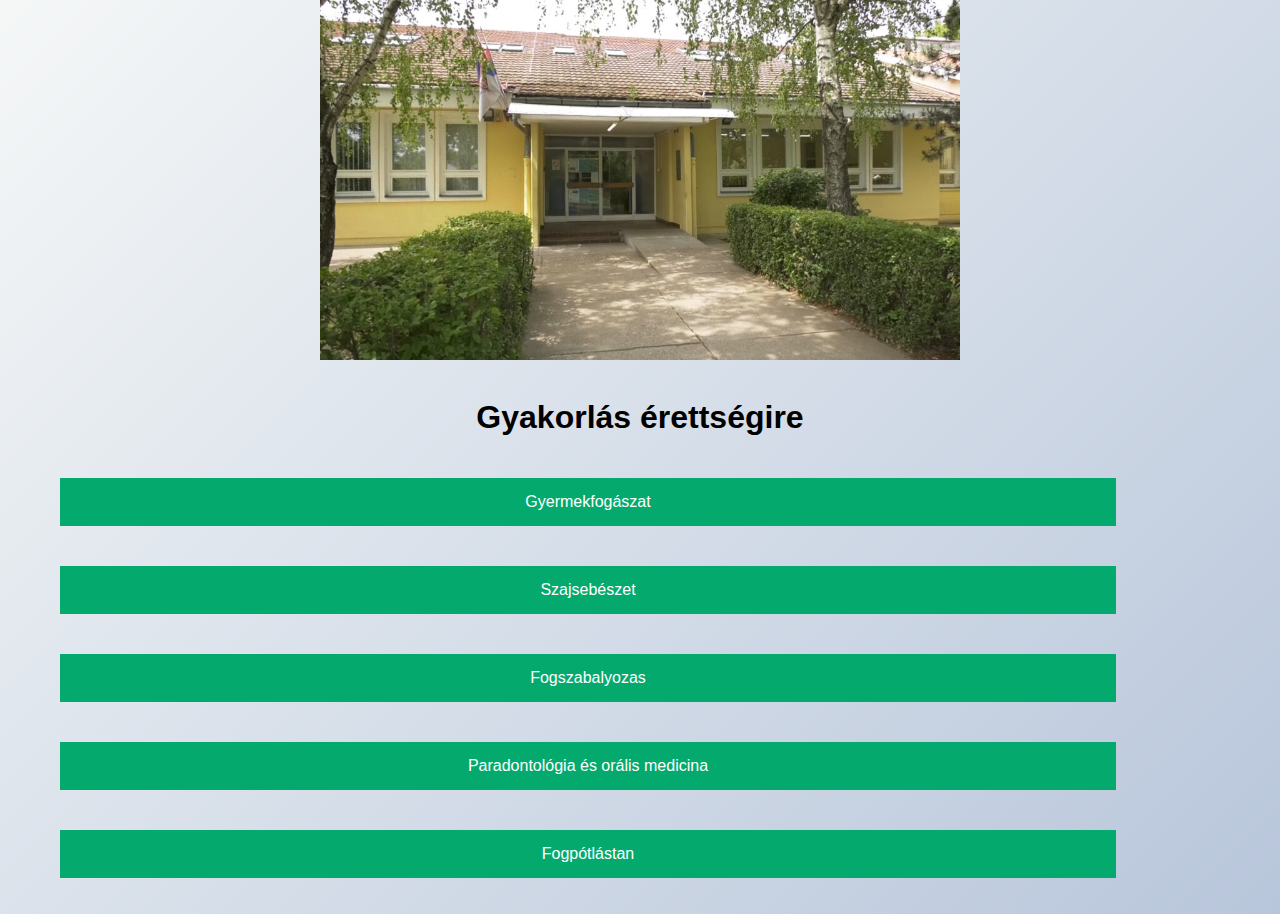
<file: index.html>
<!DOCTYPE html>
<html lang="en">
<head>
    <meta charset="UTF-8">
    <meta http-equiv="X-UA-Compatible" content="IE=edge">
    <meta name="viewport" content="width=device-width, initial-scale=1.0">
    <link rel="stylesheet" href="index.css">
    <title>Medicinska Kviz</title>
</head>


<body>
    <img src="images/school.jpg" width="350px" id="main_image" alt="gyak"/>
    </br>

    <h1 id="main_title">Gyakorlás érettségire</h1>
    <ul id="main_links">
        <li><a href="gyermekfogaszat.html" id="button">Gyermekfogászat</a></li>
        <li><a href="szajsebeszet.html" id="button">Szajsebészet</a></li>
        <li><a href="fogszabalyozas.html" id="button">Fogszabalyozas</a></li>
        <li><a href="paradontologia.html" id="button" >Paradontológia és orális medicina</a></li>
        <li><a href="fogpotlastan.html" id="button" >Fogpótlástan</a></li>
    </ul>
    
</body>
</html>
</file>
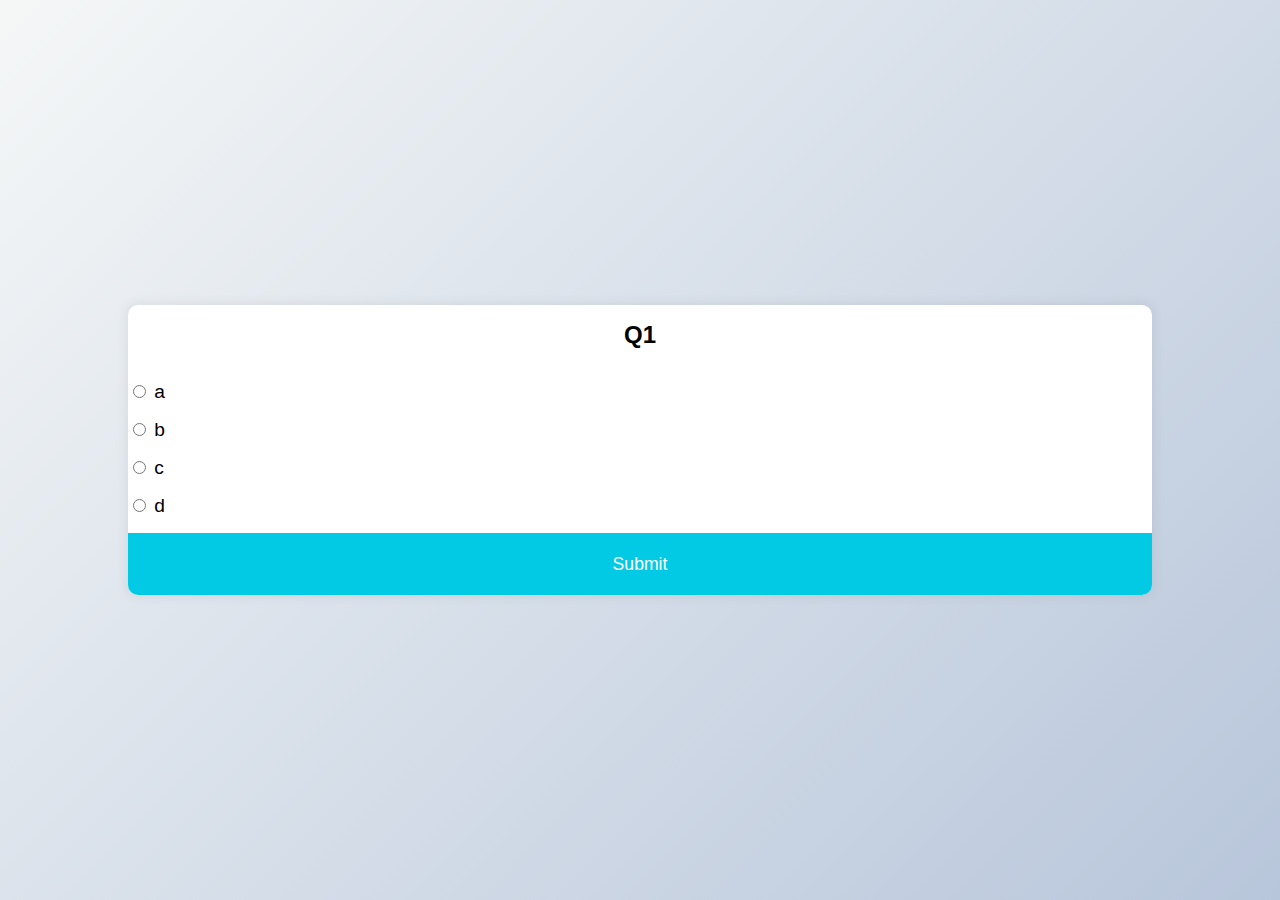
<file: 2.4.html>
<!DOCTYPE html>
<html lang="en">
<head>
    <meta charset="UTF-8">
    <meta http-equiv="X-UA-Compatible" content="IE=edge">
    <meta name="viewport" content="width=device-width, initial-scale=1.0">
    <link rel="stylesheet" href="style.css">
    <title>Medicinska Kviz</title>
</head>


<body>
    <div class="quiz-container" id="quiz">

        <div class="quiz-header">
            <h2 id="question">Question Text</h2>
            <ul>
                <li>
                    <input type="radio" name="answer" id="a" class="answer">
                    <label for="a" id="a_text">Answer</label>
                </li>
                
                <li>
                    <input type="radio" name="answer" id="b" class="answer">
                    <label for="b" id="b_text">Answer</label>
                </li>
                
                <li>
                    <input type="radio" name="answer" id="c" class="answer">
                    <label for="c" id="c_text">Answer</label>
                </li>
                
                <li>
                    <input type="radio" name="answer" id="d" class="answer">
                    <label for="d" id="d_text">Answer</label>
                </li>
            </ul>
        </div>

    <button id="submit">Submit</button>
    </div>

    <script src="script.js"></script>
</body>
</html>
</file>
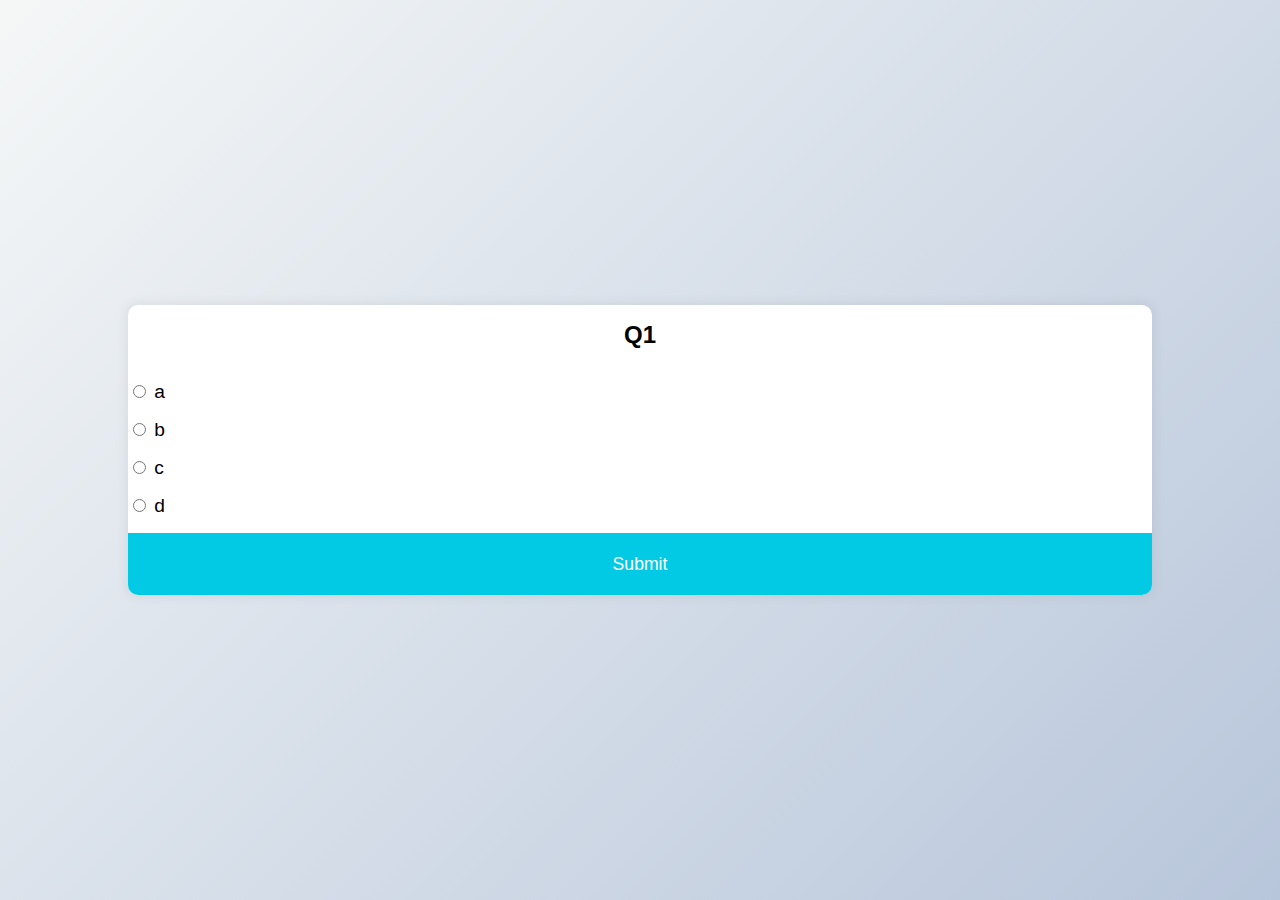
<file: 4.4.html>
<!DOCTYPE html>
<html lang="en">
<head>
    <meta charset="UTF-8">
    <meta http-equiv="X-UA-Compatible" content="IE=edge">
    <meta name="viewport" content="width=device-width, initial-scale=1.0">
    <link rel="stylesheet" href="style.css">
    <title>Medicinska Kviz</title>
</head>


<body>
    
    <div class="quiz-container" id="quiz">

        <div class="quiz-header">
            <h2 id="question">Question Text</h2>
            <ul>
                <li>
                    <input type="radio" name="answer" id="a" class="answer">
                    <label for="a" id="a_text">Answer</label>
                </li>
                
                <li>
                    <input type="radio" name="answer" id="b" class="answer">
                    <label for="b" id="b_text">Answer</label>
                </li>
                
                <li>
                    <input type="radio" name="answer" id="c" class="answer">
                    <label for="c" id="c_text">Answer</label>
                </li>
                
                <li>
                    <input type="radio" name="answer" id="d" class="answer">
                    <label for="d" id="d_text">Answer</label>
                </li>
            </ul>
        </div>

    <button id="submit">Submit</button>
    </div>

    <script src="script.js"></script>
</body>
</html>
</file>
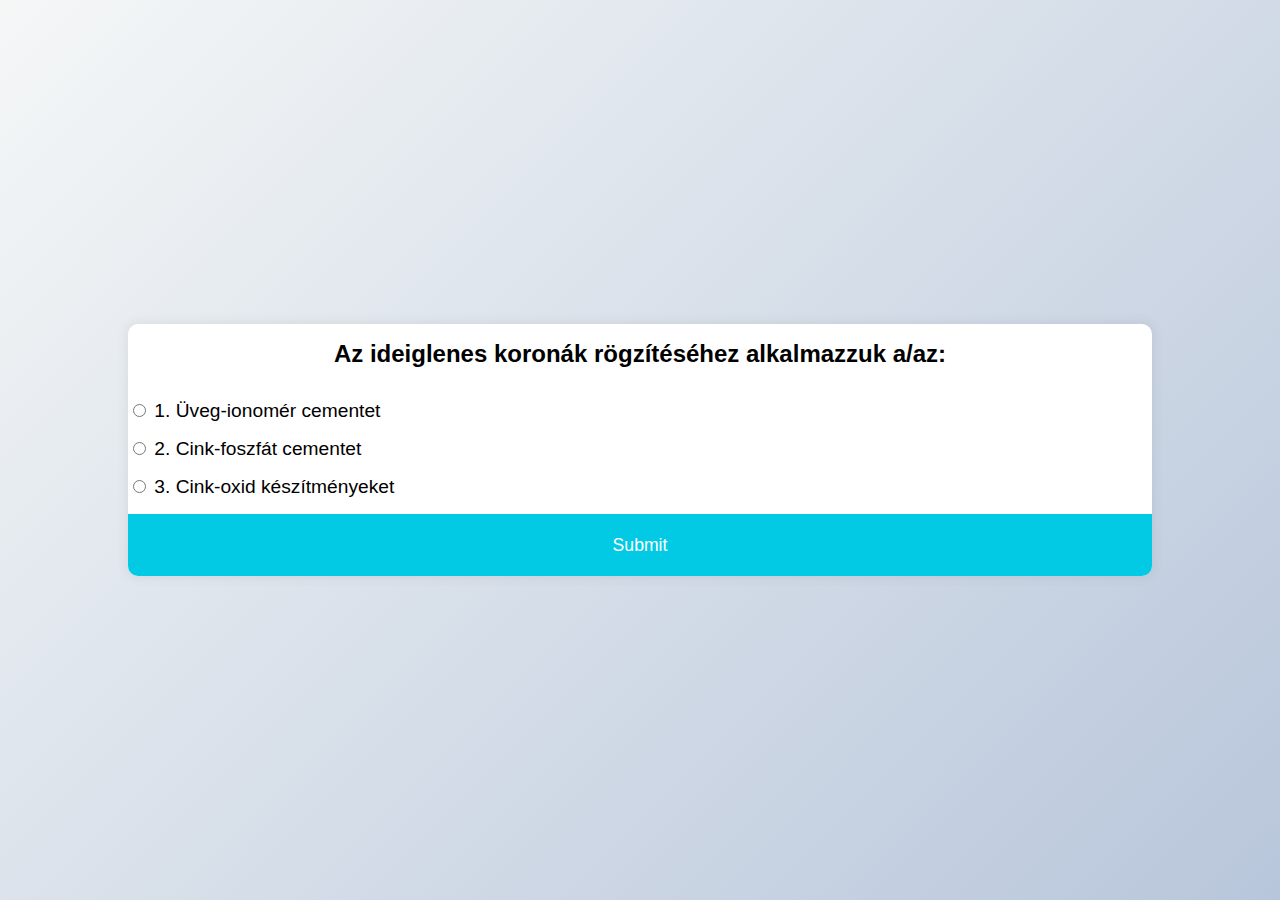
<file: fogpotlastan.html>
<!DOCTYPE html>
<html lang="en">
<head>
    <meta charset="UTF-8">
    <meta http-equiv="X-UA-Compatible" content="IE=edge">
    <meta name="viewport" content="width=device-width, initial-scale=1.0">
    <link rel="stylesheet" href="style.css">
    <title>Medicinska Kviz</title>
</head>


<body>
    <div class="quiz-container" id="quiz">

        <div class="quiz-header">
            <h2 id="question">Question Text</h2>
            <ul>
                <li>
                    <input type="radio" name="answer" id="a" class="answer">
                    <label for="a" id="a_text">Answer</label>
                </li>
                
                <li>
                    <input type="radio" name="answer" id="b" class="answer">
                    <label for="b" id="b_text">Answer</label>
                </li>
                
                <li>
                    <input type="radio" name="answer" id="c" class="answer">
                    <label for="c" id="c_text">Answer</label>
                </li>
                
                <li>
                    <input type="radio" name="answer" id="d" class="answer">
                    <label for="d" id="d_text">Answer</label>
                </li>
                <li>
                    <input type="radio" name="answer" id="e" class="answer">
                    <label for="e" id="e_text">Answer</label>
                </li>
                <li>
                    <input type="radio" name="answer" id="f" class="answer">
                    <label for="f" id="f_text">Answer</label>
                </li>
            </ul>
        </div>

    <button id="submit">Submit</button>
    </div>

    <script src="fogpotlastan.js"></script>
</body>
</html>
</file>
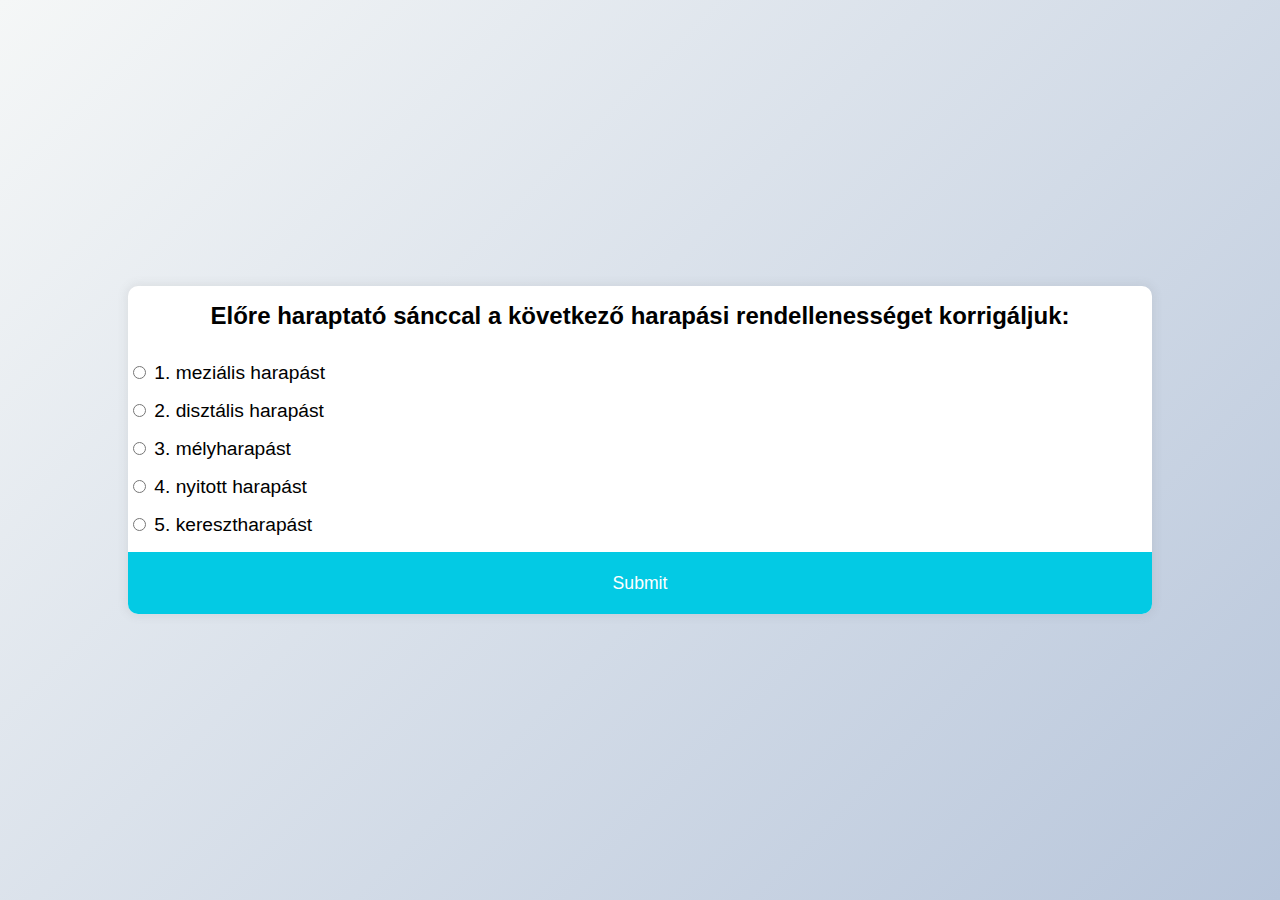
<file: fogszabalyozas.html>
<!DOCTYPE html>
<html lang="en">
<head>
    <meta charset="UTF-8">
    <meta http-equiv="X-UA-Compatible" content="IE=edge">
    <meta name="viewport" content="width=device-width, initial-scale=1.0">
    <link rel="stylesheet" href="style.css">
    <title>Medicinska Kviz</title>
</head>


<body>
    <div class="quiz-container" id="quiz">

        <div class="quiz-header">
            <h2 id="question">Question Text</h2>
            <ul>
                <li>
                    <input type="radio" name="answer" id="a" class="answer">
                    <label for="a" id="a_text">Answer</label>
                </li>
                
                <li>
                    <input type="radio" name="answer" id="b" class="answer">
                    <label for="b" id="b_text">Answer</label>
                </li>
                
                <li>
                    <input type="radio" name="answer" id="c" class="answer">
                    <label for="c" id="c_text">Answer</label>
                </li>
                
                <li>
                    <input type="radio" name="answer" id="d" class="answer">
                    <label for="d" id="d_text">Answer</label>
                </li>
                <li>
                    <input type="radio" name="answer" id="e" class="answer">
                    <label for="e" id="e_text">Answer</label>
                </li>
                <li>
                    <input type="radio" name="answer" id="f" class="answer">
                    <label for="f" id="f_text">Answer</label>
                </li>
            </ul>
        </div>

    <button id="submit">Submit</button>
    </div>

    <script src="fogszabalyozas.js"></script>
</body>
</html>
</file>
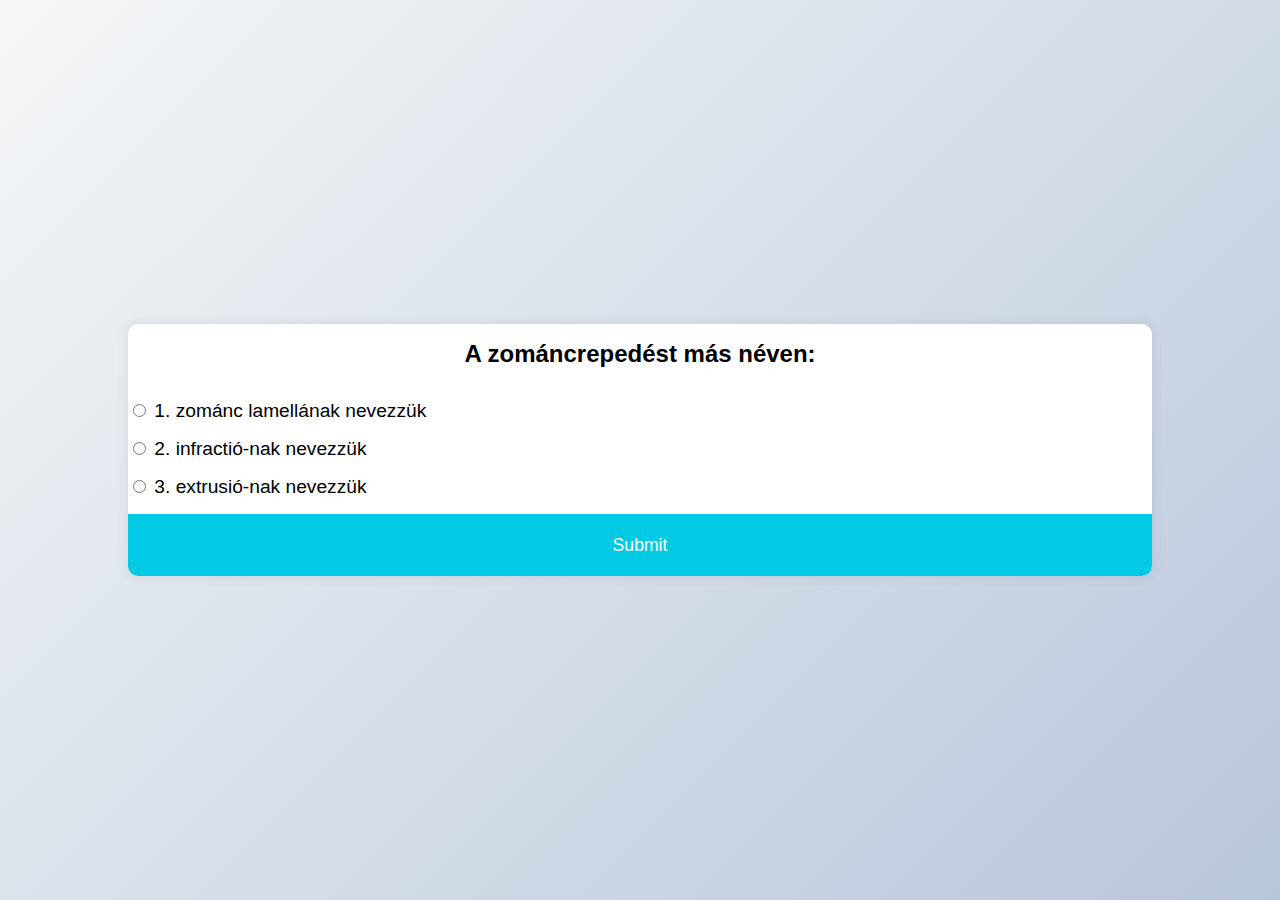
<file: gyermekfogaszat.html>
<!DOCTYPE html>
<html lang="en">
<head>
    <meta charset="UTF-8">
    <meta http-equiv="X-UA-Compatible" content="IE=edge">
    <meta name="viewport" content="width=device-width, initial-scale=1.0">
    <link rel="stylesheet" href="style.css">
    <title>Medicinska Kviz</title>
</head>


<body>
    <div class="quiz-container" id="quiz">

        <div class="quiz-header">
            <h2 id="question">Question Text</h2>
            <ul>
                <li>
                    <input type="radio" name="answer" id="a" class="answer">
                    <label for="a" id="a_text">Answer</label>
                </li>
                
                <li>
                    <input type="radio" name="answer" id="b" class="answer">
                    <label for="b" id="b_text">Answer</label>
                </li>
                
                <li>
                    <input type="radio" name="answer" id="c" class="answer">
                    <label for="c" id="c_text">Answer</label>
                </li>
                
                <!--<li>
                    <input type="radio" name="answer" id="d" class="answer">
                    <label for="d" id="d_text">Answer</label>
                </li>-->
            </ul>
        </div>

    <button id="submit">Submit</button>
    </div>

    <script src="gyermekfogaszat.js"></script>
</body>
</html>
</file>
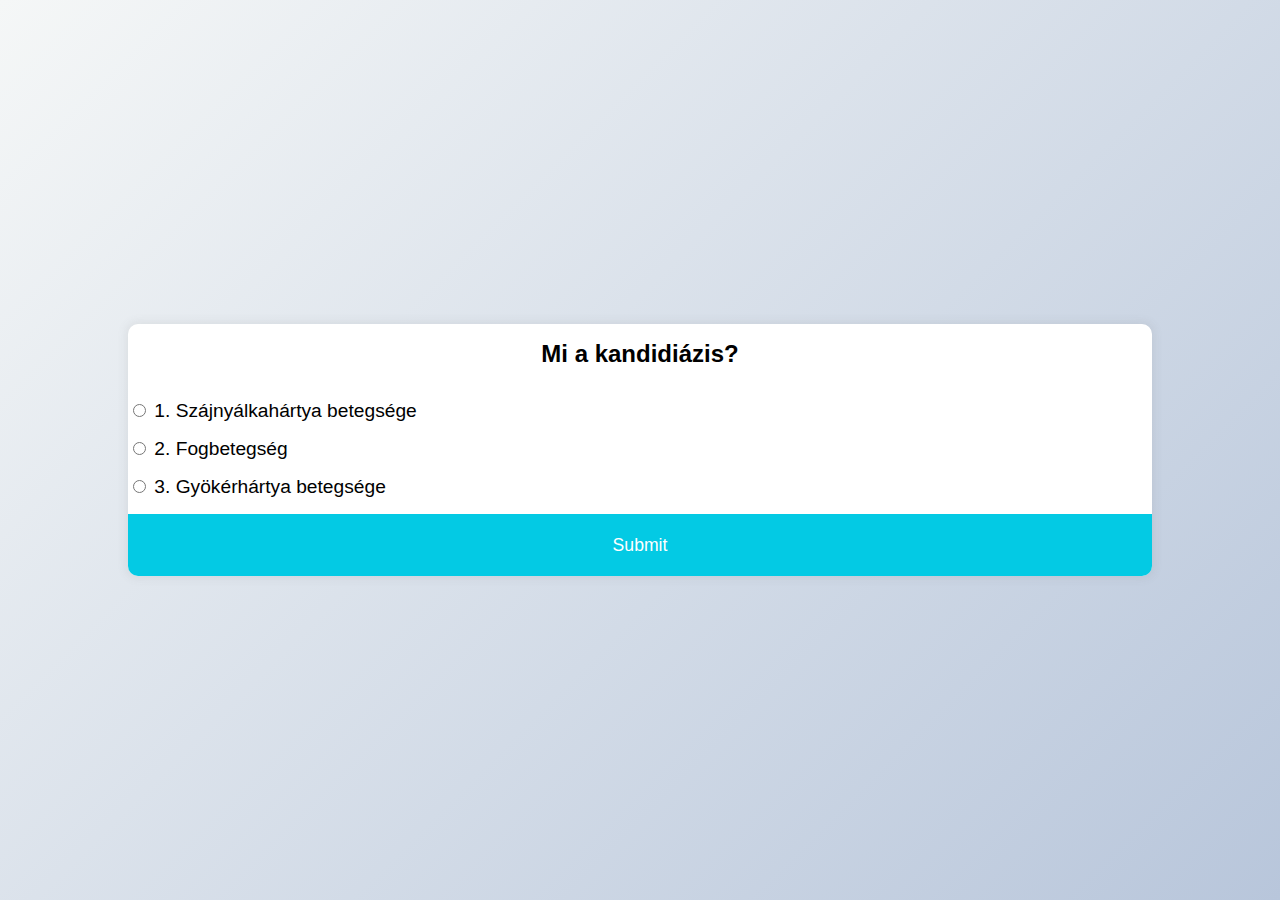
<file: paradontologia.html>
<!DOCTYPE html>
<html lang="en">
<head>
    <meta charset="UTF-8">
    <meta http-equiv="X-UA-Compatible" content="IE=edge">
    <meta name="viewport" content="width=device-width, initial-scale=1.0">
    <link rel="stylesheet" href="style.css">
    <title>Medicinska Kviz</title>
</head>


<body>
    <div class="quiz-container" id="quiz">

        <div class="quiz-header">
            <h2 id="question">Question Text</h2>
            <ul>
                <li>
                    <input type="radio" name="answer" id="a" class="answer">
                    <label for="a" id="a_text">Answer</label>
                </li>
                
                <li>
                    <input type="radio" name="answer" id="b" class="answer">
                    <label for="b" id="b_text">Answer</label>
                </li>
                
                <li>
                    <input type="radio" name="answer" id="c" class="answer">
                    <label for="c" id="c_text">Answer</label>
                </li>
                
                <li>
                    <input type="radio" name="answer" id="d" class="answer">
                    <label for="d" id="d_text">Answer</label>
                </li>
                <li>
                    <input type="radio" name="answer" id="e" class="answer">
                    <label for="e" id="e_text">Answer</label>
                </li>
                <li>
                    <input type="radio" name="answer" id="f" class="answer">
                    <label for="f" id="f_text">Answer</label>
                </li>
            </ul>
        </div>

    <button id="submit">Submit</button>
    </div>

    <script src="paradontologia.js"></script>
</body>
</html>
</file>
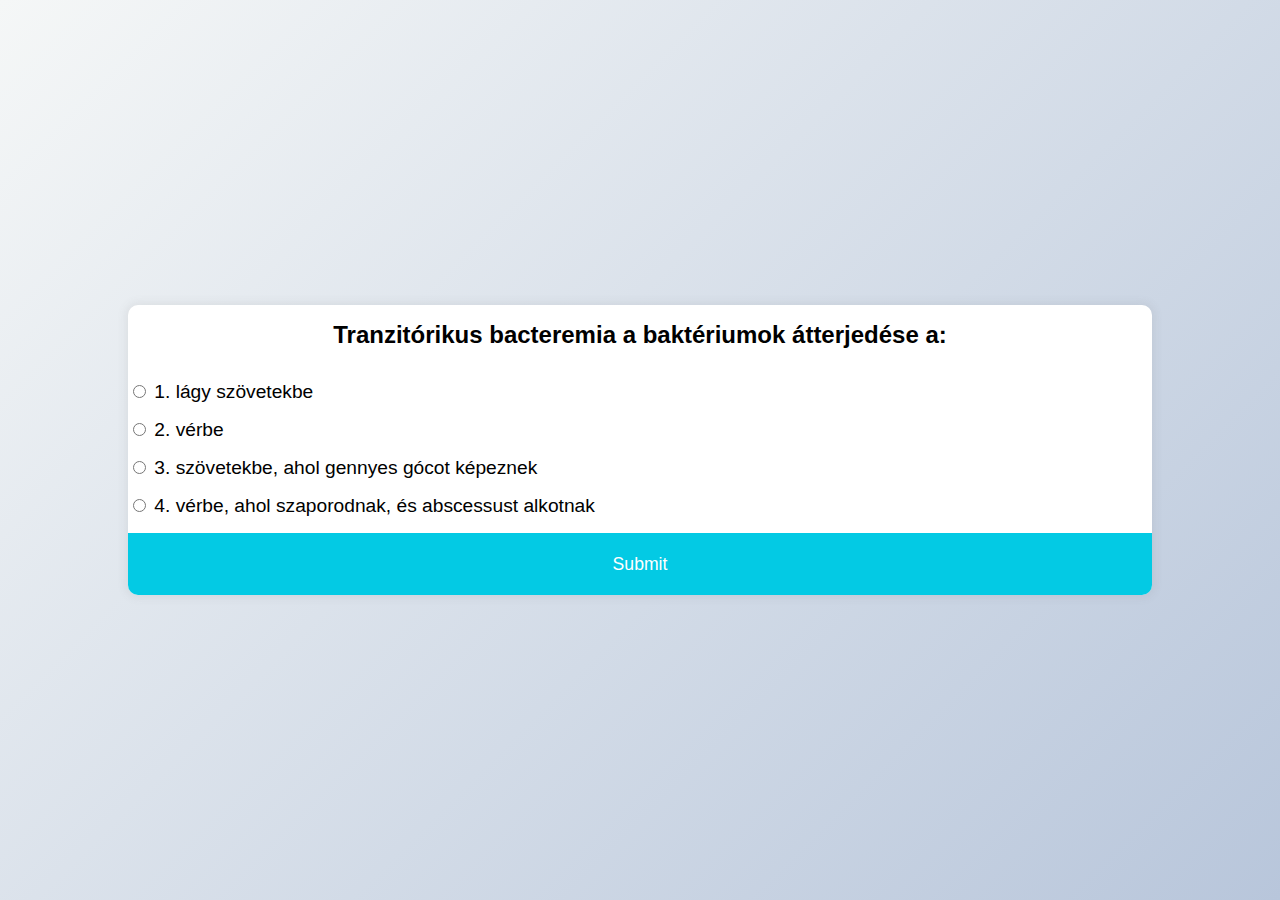
<file: szajsebeszet.html>
<!DOCTYPE html>
<html lang="en">
<head>
    <meta charset="UTF-8">
    <meta http-equiv="X-UA-Compatible" content="IE=edge">
    <meta name="viewport" content="width=device-width, initial-scale=1.0">
    <link rel="stylesheet" href="style.css">
    <title>Medicinska Kviz</title>
</head>


<body>
    <div class="quiz-container" id="quiz">

        <div class="quiz-header">
            <h2 id="question">Question Text</h2>
            <ul id="answers_list">
                <li>
                    <input type="radio" name="answer" id="a" class="answer">
                    <label for="a" id="a_text">Answer</label>
                </li>
                
                <li>
                    <input type="radio" name="answer" id="b" class="answer">
                    <label for="b" id="b_text">Answer</label>
                </li>
                
                <li>
                    <input type="radio" name="answer" id="c" class="answer">
                    <label for="c" id="c_text">Answer</label>
                </li>
                <li>
                    <input type="radio" name="answer" id="d" class="answer">
                    <label for="d" id="d_text">Answer</label>
                </li>
                <li>
                    <input type="radio" name="answer" id="e" class="answer">
                    <label for="e" id="e_text">Answer</label>
                </li>
                <li>
                    <input type="radio" name="answer" id="f" class="answer">
                    <label for="f" id="f_text">Answer</label>
                </li>
            </ul>
        </div>

    <button id="submit">Submit</button>
    </div>

    <script src="szajsebeszet.js"></script>
</body>
</html>
</file>
<file: index.css>
body{
    background-color: #b8c6db;
    background-image: linear-gradient(315deg, #b8c6db 0%, #f5f7f7 100%);
    font-family: 'Poppins', sans-serif;
    /*display: flex;*/
    align-items: center;
    justify-content: center;
    overflow: hidden;
    margin: 0;
    width: 100%;
}
html{
     width: 100%;
}
img{
    width:50%;
}

#button{
    background-color: #04AA6D; /* Green */
    border: none;
    color: white;
    padding: 15px 32px;
    text-align: center;
    text-decoration: none;
    display: inline-block;
    font-size: 16px;
    width:80%;
    margin:15pt;
}

h1#main_title{
    text-align: center;
}

img#main_image{
    display: block;
    margin-left: auto;
    margin-right: auto;
    width: 50%;
}

ul#main_links{
    list-style-type: none;
}
</file>
<file: style.css>
*{
    box-sizing: border-box;
}

body{
    background-color: #b8c6db;
    background-image: linear-gradient(315deg, #b8c6db 0%, #f5f7f7 100%);
    font-family: 'Poppins', sans-serif;
    display: flex;
    align-items: center;
    justify-content: center;
    height: 100vh;
    overflow: hidden;
    margin: 0;
    width: 100%;
}
html{
     width: 100%;
}

.quiz-container{
    width: 80%;
    background-color: #fff;
    border-radius: 10px;
    box-shadow: 0 0 10px 2px rgba(100, 100, 100, 0.1);
    /*width: 600px;*/
    overflow: hidden;
}

.quiz-heade{
    padding: 4rem;
    text-align: center;
    margin: 0px;
}

h2{
    padding: 1rem;
    text-align: center;
    margin: 0px;
}

ul{
    list-style-type: none;
    padding: 0px;
}

ul li{
    font-size: 1.2rem;
    margin: 1rem 0;
}

ul li label{
    cursor: pointer;
}

button{
    background-color: #03cae4;
    color: #fff;
    border: none;
    display: block;
    width: 100%;
    cursor: pointer;
    font-size: 1.1rem;
    font-family: inherit;
    padding: 1.3rem;
}

button.hover{
    background-color: #04adc4;
}

button.focus{
    outline: none;
    background-color: #44b927;
}
</file>
